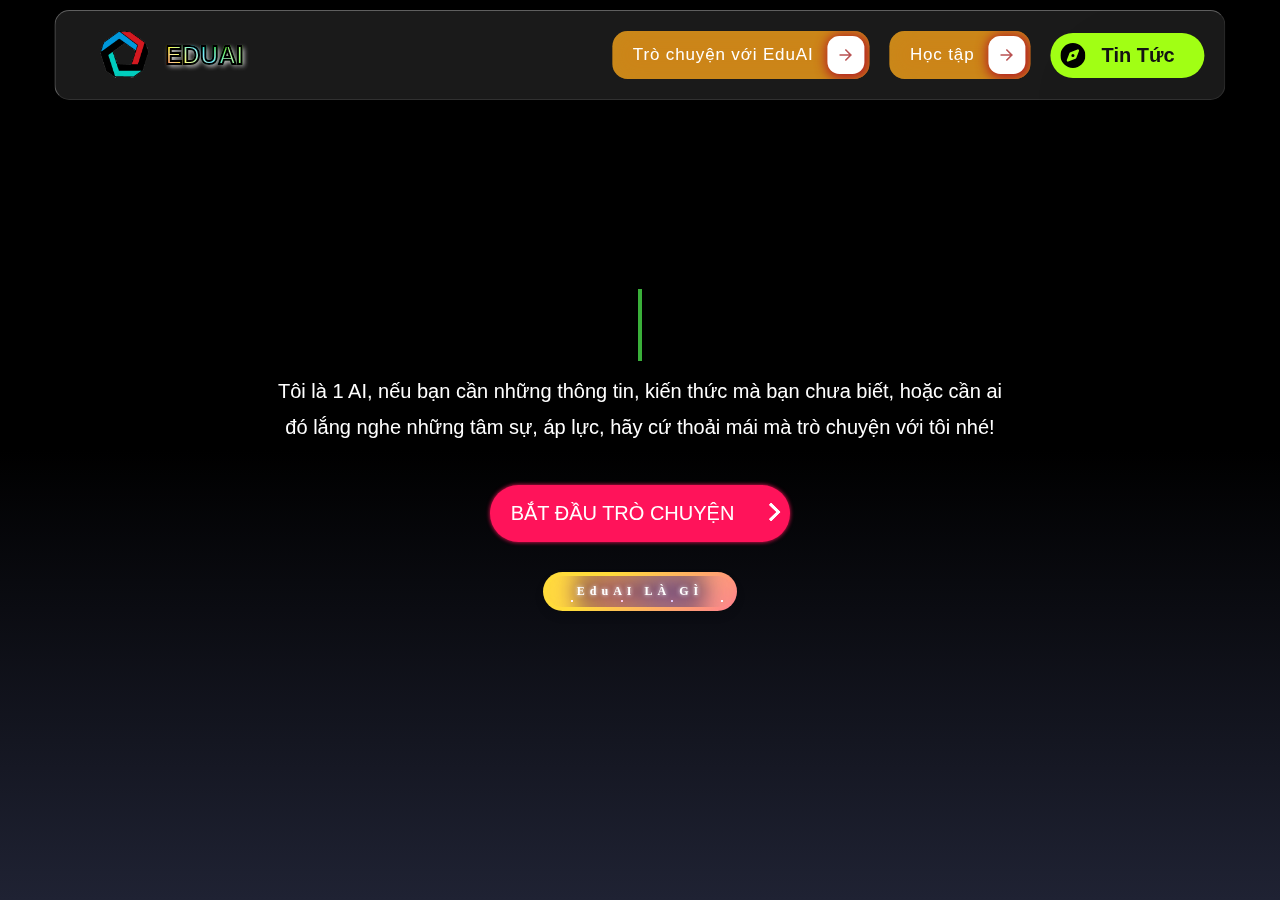
<file: index.html>
<!DOCTYPE html>
<html lang="en">
<head>
    <meta charset="UTF-8">
    <meta http-equiv="X-UA-Compatible" content="IE=edge">
    <meta name="viewport" content="width=device-width, initial-scale=1.0">
    <title>TALK TO AI</title>
    <link rel="stylesheet" href="https://cdnjs.cloudflare.com/ajax/libs/font-awesome/5.15.4/css/all.min.css">
    <link rel="stylesheet" href="style.css">
</head>
<body>
    <div class="gradient-background"></div> 
    <header class="header">
        <a href="index.html" class="logo">
            <img src="logo1.png" alt="Logo" class="logo-img">
            <span class="logo-text">EduAI</span>
        </a>
        <a href="https://capable-longma-d5c490.netlify.app/ai">
          <button class="cssbuttons-io-button">
              Trò chuyện với EduAI
              <div class="iconx">
                  <svg height="24" width="24" viewBox="0 0 24 24" xmlns="http://www.w3.org/2000/svg">
                      <path d="M0 0h24v24H0z" fill="none"></path>
                      <path d="M16.172 11l-5.364-5.364 1.414-1.414L20 12l-7.778 7.778-1.414-1.414L16.172 13H4v-2z" fill="currentColor"></path>
                  </svg>
              </div>
          </button>
      </a>
        <a href="study.html">
            <button class="cssbuttons-io-button">
              Học tập
              <div class="iconx">
                <svg
                  height="24"
                  width="24"
                  viewBox="0 0 24 24"
                  xmlns="http://www.w3.org/2000/svg"
                >
                  <path d="M0 0h24v24H0z" fill="none"></path>
                  <path
                    d="M16.172 11l-5.364-5.364 1.414-1.414L20 12l-7.778 7.778-1.414-1.414L16.172 13H4v-2z"
                    fill="currentColor"
                  ></path>
                </svg>
              </div>
            </button>
            
          </a>
            <a href="news_synthesis.html"> <button class="button3">
                <svg class="svgIcon" viewBox="0 0 512 512" height="1em" xmlns="http://www.w3.org/2000/svg"><path d="M256 512A256 256 0 1 0 256 0a256 256 0 1 0 0 512zm50.7-186.9L162.4 380.6c-19.4 7.5-38.5-11.6-31-31l55.5-144.3c3.3-8.5 9.9-15.1 18.4-18.4l144.3-55.5c19.4-7.5 38.5 11.6 31 31L325.1 306.7c-3.2 8.5-9.9 15.1-18.4 18.4zM288 256a32 32 0 1 0 -64 0 32 32 0 1 0 64 0z"></path></svg>
                <span class="button3-text">Tin Tức</span>
             </button></a>
        <div id="menu-btn" class="fas fa-bars"></div>
    </header>
    <div class="background-image"></div>
    <section class="home" id="home">
      <div class="content">
        <h3 class="typing-effect">Bạn Có Điều Gì Muốn Chia Sẻ Không?</h3>
          <p>Tôi là 1 AI, nếu bạn cần những thông tin, kiến thức mà bạn chưa biết, hoặc cần ai đó lắng nghe những tâm sự, áp lực, hãy cứ thoải mái mà trò chuyện với tôi nhé!</p>
          <div class="buttons-container">
              <a class="btn-content" href="https://capable-longma-d5c490.netlify.app/ai">
                  <span class="btn-title">BẮT ĐẦU TRÒ CHUYỆN</span>
                  <span class="icon-arrow">
                      <svg width="10rem" height="3rem" viewBox="0 0 66 43" version="1.1" xmlns="http://www.w3.org/2000/svg" xmlns:xlink="http://www.w3.org/1999/xlink">
                        <g id="arrow" stroke="none" stroke-width="1" fill="none" fill-rule="evenodd">
                          <path id="arrow-icon-one" d="M40.1543933,3.89485454 L43.9763149,0.139296592 C44.1708311,-0.0518420739 44.4826329,-0.0518571125 44.6771675,0.139262789 L65.6916134,20.7848311 C66.0855801,21.1718824 66.0911863,21.8050225 65.704135,22.1989893 C65.7000188,22.2031791 65.6958657,22.2073326 65.6916762,22.2114492 L44.677098,42.8607841 C44.4825957,43.0519059 44.1708242,43.0519358 43.9762853,42.8608513 L40.1545186,39.1069479 C39.9575152,38.9134427 39.9546793,38.5968729 40.1481845,38.3998695 C40.1502893,38.3977268 40.1524132,38.395603 40.1545562,38.3934985 L56.9937789,21.8567812 C57.1908028,21.6632968 57.193672,21.3467273 57.0001876,21.1497035 C56.9980647,21.1475418 56.9959223,21.1453995 56.9937605,21.1432767 L40.1545208,4.60825197 C39.9574869,4.41477773 39.9546013,4.09820839 40.1480756,3.90117456 C40.1501626,3.89904911 40.1522686,3.89694235 40.1543933,3.89485454 Z" fill="#FFFFFF"></path>
                          <path id="arrow-icon-two" d="M20.1543933,3.89485454 L23.9763149,0.139296592 C24.1708311,-0.0518420739 24.4826329,-0.0518571125 24.6771675,0.139262789 L45.6916134,20.7848311 C46.0855801,21.1718824 46.0911863,21.8050225 45.704135,22.1989893 C45.7000188,22.2031791 45.6958657,22.2073326 45.6916762,22.2114492 L24.677098,42.8607841 C24.4825957,43.0519059 24.1708242,43.0519358 23.9762853,42.8608513 L20.1545186,39.1069479 C19.9575152,38.9134427 19.9546793,38.5968729 20.1481845,38.3998695 C20.1502893,38.3977268 20.1524132,38.395603 20.1545562,38.3934985 L36.9937789,21.8567812 C37.1908028,21.6632968 37.193672,21.3467273 37.0001876,21.1497035 C36.9980647,21.1475418 36.9959223,21.1453995 36.9937605,21.1432767 L20.1545208,4.60825197 C19.9574869,4.41477773 19.9546013,4.09820839 20.1480756,3.90117456 C20.1501626,3.89904911 20.1522686,3.89694235 20.1543933,3.89485454 Z" fill="#FFFFFF"></path>
                          <path id="arrow-icon-three" d="M0.154393339,3.89485454 L3.97631488,0.139296592 C4.17083111,-0.0518420739 4.48263286,-0.0518571125 4.67716753,0.139262789 L25.6916134,20.7848311 C26.0855801,21.1718824 26.0911863,21.8050225 25.704135,22.1989893 C25.7000188,22.2031791 25.6958657,22.2073326 25.6916762,22.2114492 L4.67709797,42.8607841 C4.48259567,43.0519059 4.17082418,43.0519358 3.97628526,42.8608513 L0.154518591,39.1069479 C-0.0424848215,38.9134427 -0.0453206733,38.5968729 0.148184538,38.3998695 C0.150289256,38.3977268 0.152413239,38.395603 0.154556228,38.3934985 L16.9937789,21.8567812 C17.1908028,21.6632968 17.193672,21.3467273 17.0001876,21.1497035 C16.9980647,21.1475418 16.9959223,21.1453995 16.9937605,21.1432767 L0.15452076,4.60825197 C-0.0425130651,4.41477773 -0.0453986756,4.09820839 0.148075568,3.90117456 C0.150162624,3.89904911 0.152268631,3.89694235 0.154393339,3.89485454 Z" fill="#FFFFFF"></path>
                        </g>
                      </svg>
                  </span> 
              </a>
              <a href="index2.html">
                  <button type="button" class="btn">
                      <strong>EduAI LÀ GÌ</strong>
                      <div id="container-stars">
                          <div id="stars"></div>
                      </div>
                      <div id="glow">
                          <div class="circle"></div>
                          <div class="circle"></div>
                      </div>
                  </button>
              </a>
          </div>
      </div>
  </section>
<script src="script.js"></script>
</body>
</html>
</file>
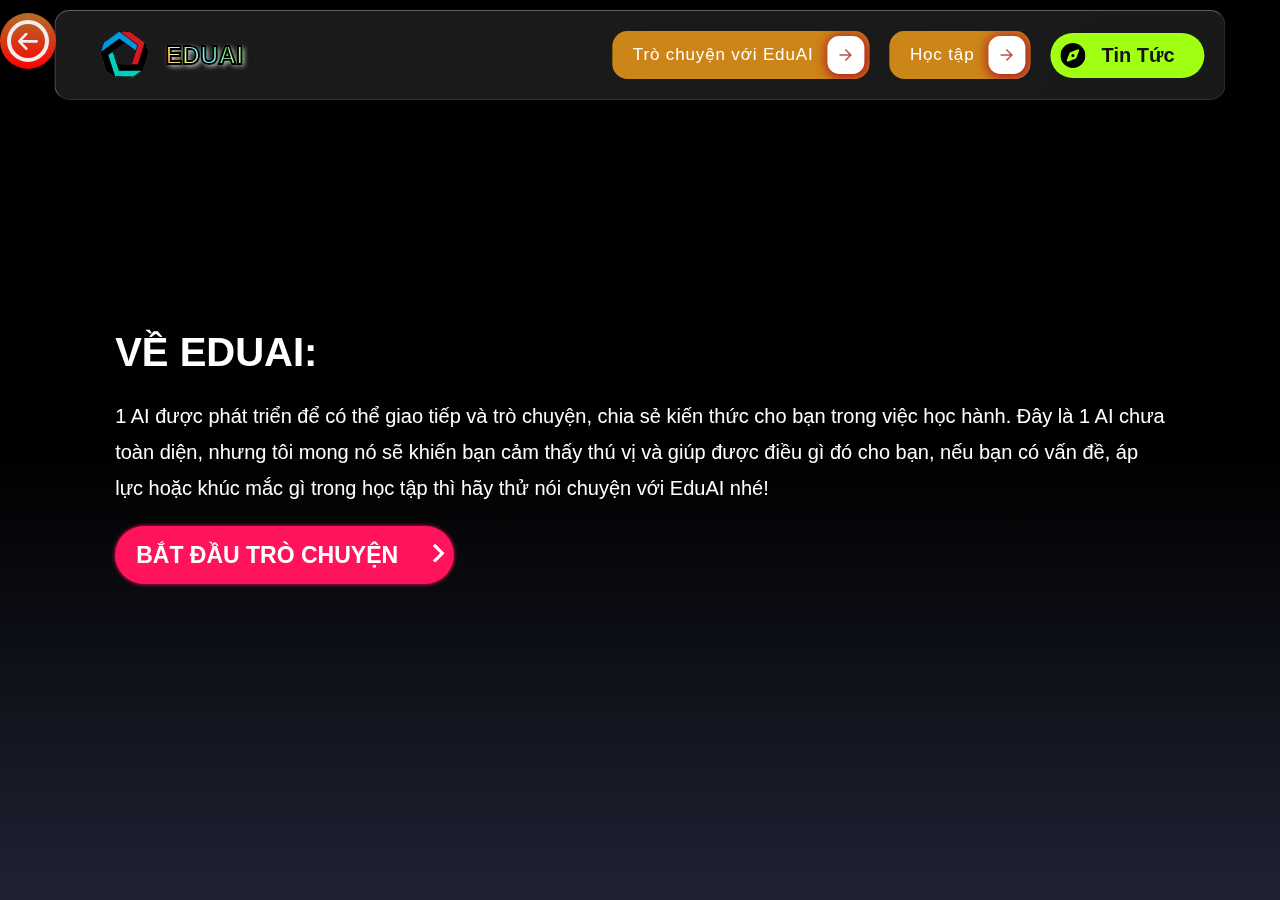
<file: index2.html>
<!DOCTYPE html>
<html lang="en">
<head>
    <meta charset="UTF-8">
    <meta http-equiv="X-UA-Compatible" content="IE=edge">
    <meta name="viewport" content="width=device-width, initial-scale=1.0">
    <title>TALK TO AI</title>
    <link rel="stylesheet" href="https://cdnjs.cloudflare.com/ajax/libs/font-awesome/5.15.4/css/all.min.css">
    <link rel="stylesheet" href="style.css">
</head>
<body>
    <div class="gradient-background"></div> 
    <a href="index.html">
      <button class="button2">
          <div class="button2-box">
              <span class="button2-elem">
                  <svg viewBox="0 0 46 40" xmlns="http://www.w3.org/2000/svg">
                      <path d="M46 20.038c0-.7-.3-1.5-.8-2.1l-16-17c-1.1-1-3.2-1.4-4.4-.3-1.2 1.1-1.2 3.3 0 4.4l11.3 11.9H3c-1.7 0-3 1.3-3 3s1.3 3 3 3h33.1l-11.3 11.9c-1 1-1.2 3.3 0 4.4 1.2 1.1 3.3.8 4.4-.3l16-17c.5-.5.8-1.1.8-1.9z"></path>
                  </svg>
              </span>
              <span class="button2-elem">
                  <svg viewBox="0 0 46 40">
                      <path d="M46 20.038c0-.7-.3-1.5-.8-2.1l-16-17c-1.1-1-3.2-1.4-4.4-.3-1.2 1.1-1.2 3.3 0 4.4l11.3 11.9H3c-1.7 0-3 1.3-3 3s1.3 3 3 3h33.1l-11.3 11.9c-1 1-1.2 3.3 0 4.4 1.2 1.1 3.3.8 4.4-.3l16-17c.5-.5.8-1.1.8-1.9z"></path>
                  </svg>
              </span>
          </div>
      </button>
  </a>
  <header class="header">
    <a href="index.html" class="logo">
        <img src="logo1.png" alt="Logo" class="logo-img">
        <span class="logo-text">EduAI</span>
    </a>
    <a href="https://capable-longma-d5c490.netlify.app/ai">
      <button class="cssbuttons-io-button">
          Trò chuyện với EduAI
          <div class="iconx">
              <svg height="24" width="24" viewBox="0 0 24 24" xmlns="http://www.w3.org/2000/svg">
                  <path d="M0 0h24v24H0z" fill="none"></path>
                  <path d="M16.172 11l-5.364-5.364 1.414-1.414L20 12l-7.778 7.778-1.414-1.414L16.172 13H4v-2z" fill="currentColor"></path>
              </svg>
          </div>
      </button>
  </a>
    <a href="study.html">
        <button class="cssbuttons-io-button">
          Học tập
          <div class="iconx">
            <svg
              height="24"
              width="24"
              viewBox="0 0 24 24"
              xmlns="http://www.w3.org/2000/svg"
            >
              <path d="M0 0h24v24H0z" fill="none"></path>
              <path
                d="M16.172 11l-5.364-5.364 1.414-1.414L20 12l-7.778 7.778-1.414-1.414L16.172 13H4v-2z"
                fill="currentColor"
              ></path>
            </svg>
          </div>
        </button>
        
      </a>
        <a href="news_synthesis.html"> <button class="button3">
            <svg class="svgIcon" viewBox="0 0 512 512" height="1em" xmlns="http://www.w3.org/2000/svg"><path d="M256 512A256 256 0 1 0 256 0a256 256 0 1 0 0 512zm50.7-186.9L162.4 380.6c-19.4 7.5-38.5-11.6-31-31l55.5-144.3c3.3-8.5 9.9-15.1 18.4-18.4l144.3-55.5c19.4-7.5 38.5 11.6 31 31L325.1 306.7c-3.2 8.5-9.9 15.1-18.4 18.4zM288 256a32 32 0 1 0 -64 0 32 32 0 1 0 64 0z"></path></svg>
            <span class="button3-text">Tin Tức</span>
         </button></a>
    <div id="menu-btn" class="fas fa-bars"></div>
</header>
    <div class="background3-image"></div>
    <section class="page" id="page">
        <div class="content2">
            <h3>Về EduAI:</h3>
            <p>1 AI được phát triển để có thể giao tiếp và trò chuyện, chia sẻ kiến thức cho bạn trong việc học hành. Đây là 1 AI chưa toàn diện, nhưng tôi mong nó sẽ khiến bạn cảm thấy thú vị và giúp được điều gì đó cho bạn, nếu bạn có vấn đề, áp lực hoặc khúc mắc gì trong học tập
              thì hãy thử nói chuyện với EduAI nhé!
            </p>
            <a class="btn-content" href="https://capable-longma-d5c490.netlify.app/ai">
                <span class="btn-title">BẮT ĐẦU TRÒ CHUYỆN</span>
                <span class="icon-arrow">
                  <svg width="10rem" height="3rem" viewBox="0 0 66 43" version="1.1" xmlns="http://www.w3.org/2000/svg" xmlns:xlink="http://www.w3.org/1999/xlink">
                    <g id="arrow" stroke="none" stroke-width="1" fill="none" fill-rule="evenodd">
                      <path id="arrow-icon-one" d="M40.1543933,3.89485454 L43.9763149,0.139296592 C44.1708311,-0.0518420739 44.4826329,-0.0518571125 44.6771675,0.139262789 L65.6916134,20.7848311 C66.0855801,21.1718824 66.0911863,21.8050225 65.704135,22.1989893 C65.7000188,22.2031791 65.6958657,22.2073326 65.6916762,22.2114492 L44.677098,42.8607841 C44.4825957,43.0519059 44.1708242,43.0519358 43.9762853,42.8608513 L40.1545186,39.1069479 C39.9575152,38.9134427 39.9546793,38.5968729 40.1481845,38.3998695 C40.1502893,38.3977268 40.1524132,38.395603 40.1545562,38.3934985 L56.9937789,21.8567812 C57.1908028,21.6632968 57.193672,21.3467273 57.0001876,21.1497035 C56.9980647,21.1475418 56.9959223,21.1453995 56.9937605,21.1432767 L40.1545208,4.60825197 C39.9574869,4.41477773 39.9546013,4.09820839 40.1480756,3.90117456 C40.1501626,3.89904911 40.1522686,3.89694235 40.1543933,3.89485454 Z" fill="#FFFFFF"></path>
                      <path id="arrow-icon-two" d="M20.1543933,3.89485454 L23.9763149,0.139296592 C24.1708311,-0.0518420739 24.4826329,-0.0518571125 24.6771675,0.139262789 L45.6916134,20.7848311 C46.0855801,21.1718824 46.0911863,21.8050225 45.704135,22.1989893 C45.7000188,22.2031791 45.6958657,22.2073326 45.6916762,22.2114492 L24.677098,42.8607841 C24.4825957,43.0519059 24.1708242,43.0519358 23.9762853,42.8608513 L20.1545186,39.1069479 C19.9575152,38.9134427 19.9546793,38.5968729 20.1481845,38.3998695 C20.1502893,38.3977268 20.1524132,38.395603 20.1545562,38.3934985 L36.9937789,21.8567812 C37.1908028,21.6632968 37.193672,21.3467273 37.0001876,21.1497035 C36.9980647,21.1475418 36.9959223,21.1453995 36.9937605,21.1432767 L20.1545208,4.60825197 C19.9574869,4.41477773 19.9546013,4.09820839 20.1480756,3.90117456 C20.1501626,3.89904911 20.1522686,3.89694235 20.1543933,3.89485454 Z" fill="#FFFFFF"></path>
                      <path id="arrow-icon-three" d="M0.154393339,3.89485454 L3.97631488,0.139296592 C4.17083111,-0.0518420739 4.48263286,-0.0518571125 4.67716753,0.139262789 L25.6916134,20.7848311 C26.0855801,21.1718824 26.0911863,21.8050225 25.704135,22.1989893 C25.7000188,22.2031791 25.6958657,22.2073326 25.6916762,22.2114492 L4.67709797,42.8607841 C4.48259567,43.0519059 4.17082418,43.0519358 3.97628526,42.8608513 L0.154518591,39.1069479 C-0.0424848215,38.9134427 -0.0453206733,38.5968729 0.148184538,38.3998695 C0.150289256,38.3977268 0.152413239,38.395603 0.154556228,38.3934985 L16.9937789,21.8567812 C17.1908028,21.6632968 17.193672,21.3467273 17.0001876,21.1497035 C16.9980647,21.1475418 16.9959223,21.1453995 16.9937605,21.1432767 L0.15452076,4.60825197 C-0.0425130651,4.41477773 -0.0453986756,4.09820839 0.148075568,3.90117456 C0.150162624,3.89904911 0.152268631,3.89694235 0.154393339,3.89485454 Z" fill="#FFFFFF"></path>
                    </g>
                  </svg>
                </span> 
              </a>
        </div>
    </section>
    <script src="script.js"></script>
    </body>
</html>
</file>
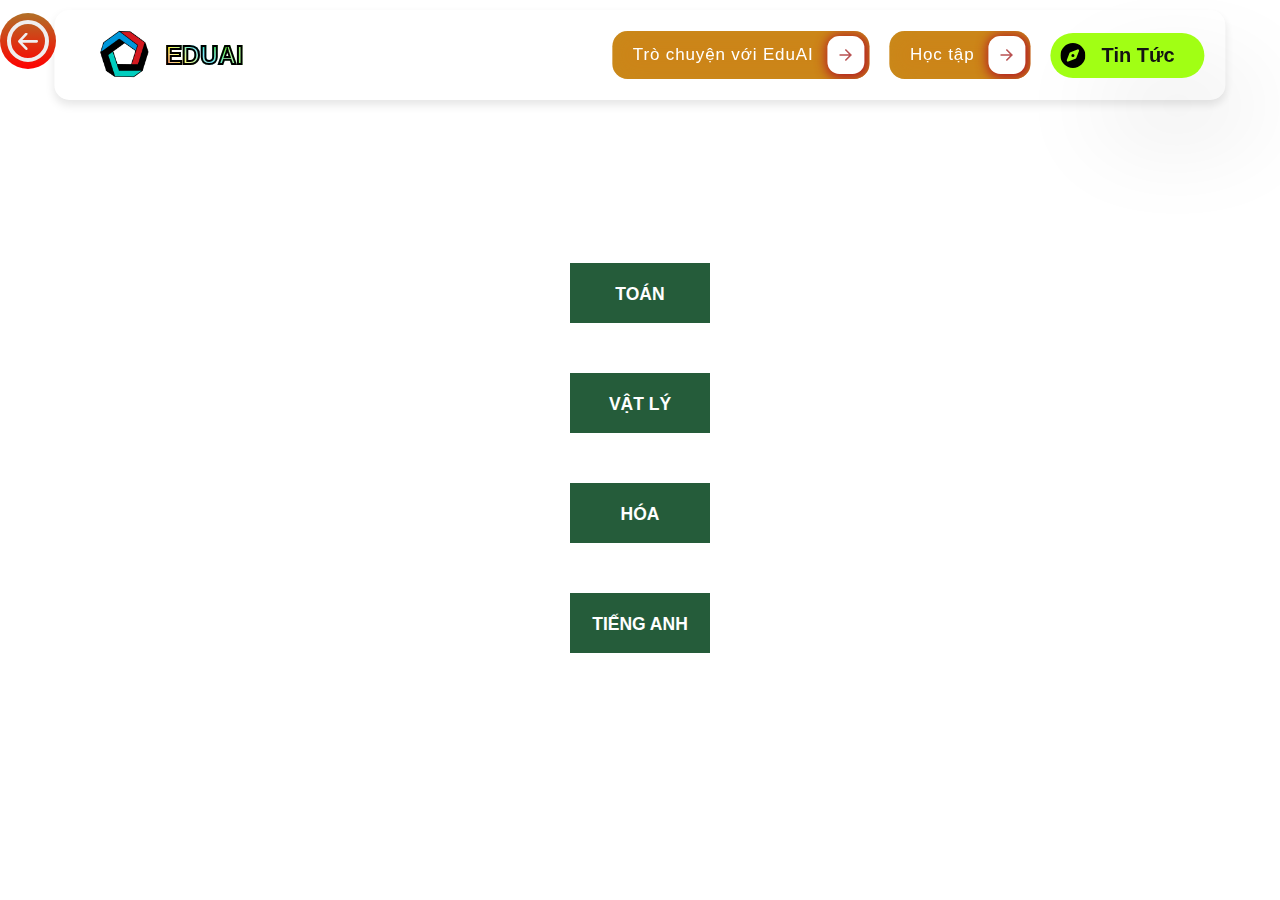
<file: study.html>
<!DOCTYPE html>
<html lang="en">
<head>
    <meta charset="UTF-8">
    <meta http-equiv="X-UA-Compatible" content="IE=edge">
    <meta name="viewport" content="width=device-width, initial-scale=1.0">
    <title>TALK TO AI</title>
    <link rel="stylesheet" href="https://cdnjs.cloudflare.com/ajax/libs/font-awesome/5.15.4/css/all.min.css">
    <link rel="stylesheet" href="style.css">
    <style> 
    .containery  h1 {
       color: rgb(248, 141, 0);
       -webkit-text-stroke: 0.2rem black;
       
    }
    </style>
</head>
<body>
    <div class="gradient-background2"></div> 
    <a href="index.html">
      <button class="button2">
          <div class="button2-box">
              <span class="button2-elem">
                  <svg viewBox="0 0 46 40" xmlns="http://www.w3.org/2000/svg">
                      <path d="M46 20.038c0-.7-.3-1.5-.8-2.1l-16-17c-1.1-1-3.2-1.4-4.4-.3-1.2 1.1-1.2 3.3 0 4.4l11.3 11.9H3c-1.7 0-3 1.3-3 3s1.3 3 3 3h33.1l-11.3 11.9c-1 1-1.2 3.3 0 4.4 1.2 1.1 3.3.8 4.4-.3l16-17c.5-.5.8-1.1.8-1.9z"></path>
                  </svg>
              </span>
              <span class="button2-elem">
                  <svg viewBox="0 0 46 40">
                      <path d="M46 20.038c0-.7-.3-1.5-.8-2.1l-16-17c-1.1-1-3.2-1.4-4.4-.3-1.2 1.1-1.2 3.3 0 4.4l11.3 11.9H3c-1.7 0-3 1.3-3 3s1.3 3 3 3h33.1l-11.3 11.9c-1 1-1.2 3.3 0 4.4 1.2 1.1 3.3.8 4.4-.3l16-17c.5-.5.8-1.1.8-1.9z"></path>
                  </svg>
              </span>
          </div>
      </button>
  </a>
    <header class="header">
      <a href="index.html" class="logo">
          <img src="logo1.png" alt="Logo" class="logo-img">
          <span class="logo-text">EduAI</span>
      </a>
      <a href="https://capable-longma-d5c490.netlify.app/ai">
        <button class="cssbuttons-io-button">
            Trò chuyện với EduAI
            <div class="iconx">
                <svg height="24" width="24" viewBox="0 0 24 24" xmlns="http://www.w3.org/2000/svg">
                    <path d="M0 0h24v24H0z" fill="none"></path>
                    <path d="M16.172 11l-5.364-5.364 1.414-1.414L20 12l-7.778 7.778-1.414-1.414L16.172 13H4v-2z" fill="currentColor"></path>
                </svg>
            </div>
        </button>
    </a>
      <a href="study.html">
          <button class="cssbuttons-io-button">
            Học tập
            <div class="iconx">
              <svg
                height="24"
                width="24"
                viewBox="0 0 24 24"
                xmlns="http://www.w3.org/2000/svg"
              >
                <path d="M0 0h24v24H0z" fill="none"></path>
                <path
                  d="M16.172 11l-5.364-5.364 1.414-1.414L20 12l-7.778 7.778-1.414-1.414L16.172 13H4v-2z"
                  fill="currentColor"
                ></path>
              </svg>
            </div>
          </button>
          
        </a>
          <a href="news_synthesis.html"> <button class="button3">
              <svg class="svgIcon" viewBox="0 0 512 512" height="1em" xmlns="http://www.w3.org/2000/svg"><path d="M256 512A256 256 0 1 0 256 0a256 256 0 1 0 0 512zm50.7-186.9L162.4 380.6c-19.4 7.5-38.5-11.6-31-31l55.5-144.3c3.3-8.5 9.9-15.1 18.4-18.4l144.3-55.5c19.4-7.5 38.5 11.6 31 31L325.1 306.7c-3.2 8.5-9.9 15.1-18.4 18.4zM288 256a32 32 0 1 0 -64 0 32 32 0 1 0 64 0z"></path></svg>
              <span class="button3-text">Tin Tức</span>
           </button></a>
      <div id="menu-btn" class="fas fa-bars"></div>
  </header>
    <section class="home" id="home">
        <div>
        <a href="math1.html">
          <div class="scene">
            <div class="cube">
              <h1 class="side top">Tìm Hiểu</h1>
              <h1 class="side front">Toán</h1>
            </div>
          </div>
        </a>
        <a href="vatly.html">
          <div class="scene">
            <div class="cube">
              <h1 class="side top">Tìm Hiểu</h1>
              <h1 class="side front">Vật Lý</h1>
            </div>
          </div>
        </a>
        <a href="hoa.html">
          <div class="scene">
            <div class="cube">
              <h1 class="side top">Tìm Hiểu</h1>
              <h1 class="side front">Hóa</h1>
            </div>
          </div>
        </a>
        <a href="tanh.html">
          <div class="scene">
            <div class="cube">
              <h1 class="side top">Tìm Hiểu</h1>
              <h1 class="side front">Tiếng Anh</h1>
            </div>
          </div>
        </a>
        </div>
        
    </section>
</body>
</html>
</file>
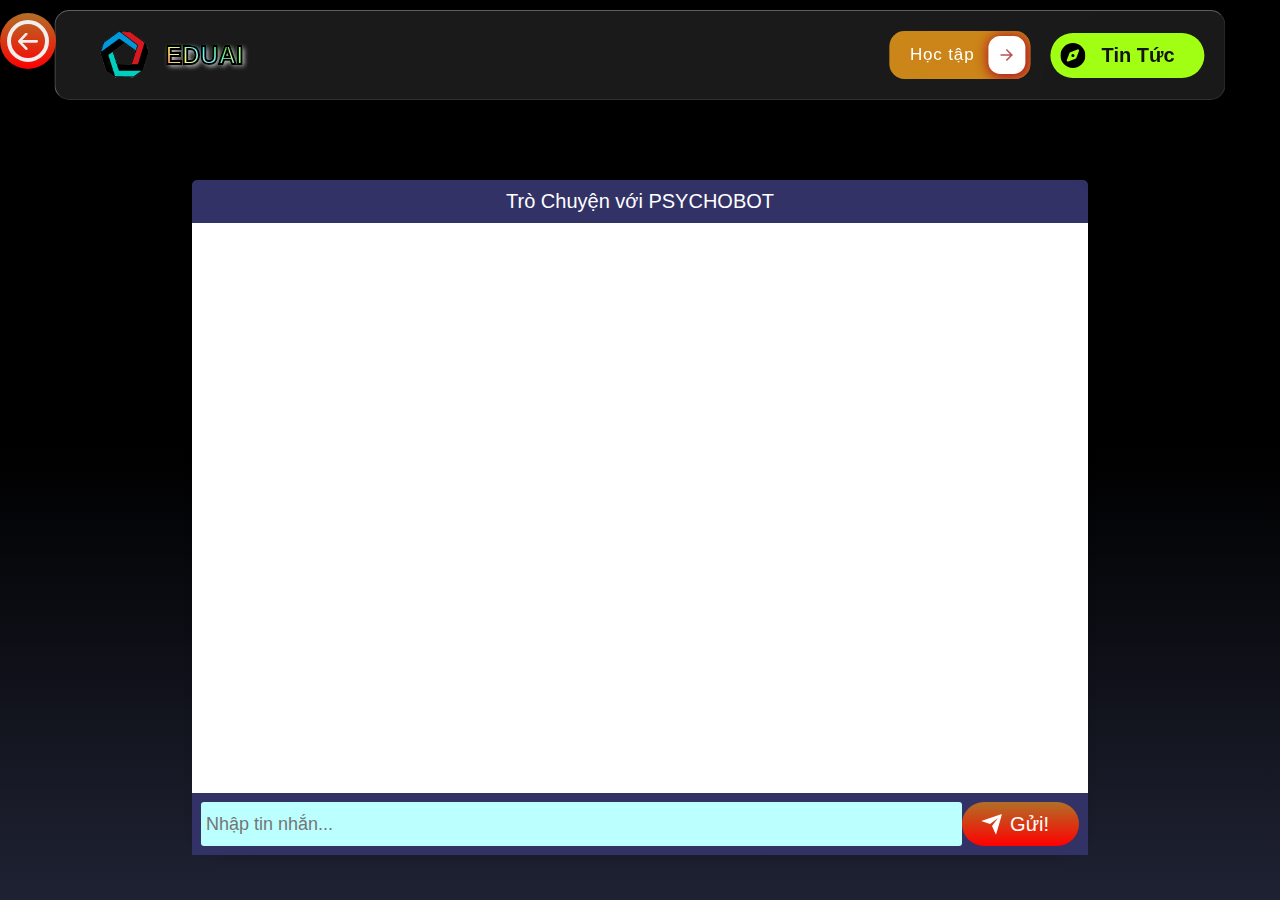
<file: trang1.html>
<!DOCTYPE html>
<html lang="en">
<head>
    <meta charset="UTF-8">
    <meta http-equiv="X-UA-Compatible" content="IE=edge">
    <meta name="viewport" content="width=device-width, initial-scale=1.0">
    <title>TALK TO AI</title>
    <link rel="stylesheet" href="https://cdnjs.cloudflare.com/ajax/libs/font-awesome/5.15.4/css/all.min.css">
    <link rel="stylesheet" href="style.css">
</head>
<body>
    <div class="gradient-background"></div> 
    <a href="study.html">
      <button class="button2">
          <div class="button2-box">
              <span class="button2-elem">
                  <svg viewBox="0 0 46 40" xmlns="http://www.w3.org/2000/svg">
                      <path d="M46 20.038c0-.7-.3-1.5-.8-2.1l-16-17c-1.1-1-3.2-1.4-4.4-.3-1.2 1.1-1.2 3.3 0 4.4l11.3 11.9H3c-1.7 0-3 1.3-3 3s1.3 3 3 3h33.1l-11.3 11.9c-1 1-1.2 3.3 0 4.4 1.2 1.1 3.3.8 4.4-.3l16-17c.5-.5.8-1.1.8-1.9z"></path>
                  </svg>
              </span>
              <span class="button2-elem">
                  <svg viewBox="0 0 46 40">
                      <path d="M46 20.038c0-.7-.3-1.5-.8-2.1l-16-17c-1.1-1-3.2-1.4-4.4-.3-1.2 1.1-1.2 3.3 0 4.4l11.3 11.9H3c-1.7 0-3 1.3-3 3s1.3 3 3 3h33.1l-11.3 11.9c-1 1-1.2 3.3 0 4.4 1.2 1.1 3.3.8 4.4-.3l16-17c.5-.5.8-1.1.8-1.9z"></path>
                  </svg>
              </span>
          </div>
      </button>
  </a>
    <header class="header">
        <a href="index.html" class="logo">
            <img src="logo1.png" alt="Logo" class="logo-img">
            <span class="logo-text">EduAI</span>
        </a>
        <a href="study.html">
          <button class="cssbuttons-io-button">
            Học tập
            <div class="iconx">
              <svg
                height="24"
                width="24"
                viewBox="0 0 24 24"
                xmlns="http://www.w3.org/2000/svg"
              >
                <path d="M0 0h24v24H0z" fill="none"></path>
                <path
                  d="M16.172 11l-5.364-5.364 1.414-1.414L20 12l-7.778 7.778-1.414-1.414L16.172 13H4v-2z"
                  fill="currentColor"
                ></path>
              </svg>
            </div>
          </button>
            <a href="https://capable-longma-d5c490.netlify.app/"> <button class="button3">
                <svg class="svgIcon" viewBox="0 0 512 512" height="1em" xmlns="http://www.w3.org/2000/svg"><path d="M256 512A256 256 0 1 0 256 0a256 256 0 1 0 0 512zm50.7-186.9L162.4 380.6c-19.4 7.5-38.5-11.6-31-31l55.5-144.3c3.3-8.5 9.9-15.1 18.4-18.4l144.3-55.5c19.4-7.5 38.5 11.6 31 31L325.1 306.7c-3.2 8.5-9.9 15.1-18.4 18.4zM288 256a32 32 0 1 0 -64 0 32 32 0 1 0 64 0z"></path></svg>
                <span class="button3-text">Tin Tức</span>
             </button></a>
        </nav>
        <div id="menu-btn" class="fas fa-bars"></div>
    </header>
    <div class="background2-image"></div>

<!-- Chat box -->
<div class="chat-container" id="chat-container">
    <div class="chat-header">Trò Chuyện với PSYCHOBOT</div>
    <div class="chat-messages" id="chat-messages"></div>
    <div class="chat-input">
        <input type="text" id="user-input" placeholder="Nhập tin nhắn..." />
        <button id="send-btn">
            <div class="svg-wrapper-1">
                <div class="svg-wrapper">
                    <svg xmlns="http://www.w3.org/2000/svg" viewBox="0 0 24 24" width="24" height="24">
                        <path fill="none" d="M0 0h24v24H0z"></path>
                        <path fill="currentColor" d="M1.946 9.315c-.522-.174-.527-.455.01-.634l19.087-6.362c.529-.176.832.12.684.638l-5.454 19.086c-.15.529-.455.547-.679.045L12 14l6-8-8 6-8.054-2.685z"></path>
                    </svg>
                </div>
            </div>
            <span>Gửi!</span>
        </button>
        
          
    </div>
</div>

<script>
    // JavaScript for chat functionality
    const chatContainer = document.getElementById('chat-container');
    const chatMessages = document.getElementById('chat-messages');
    const userInput = document.getElementById('user-input');
    const sendBtn = document.getElementById('send-btn');

    // Toggle chat visibility
    chatContainer.style.display = 'flex';

    sendBtn.addEventListener('click', function() {
        const message = userInput.value.trim();
        if (message) {
            // Append user message
            const userMessage = document.createElement('div');
            userMessage.textContent = `Bạn: ${message}`;
            chatMessages.appendChild(userMessage);
            // Clear input
            userInput.value = '';
            // Scroll to the bottom
            chatMessages.scrollTop = chatMessages.scrollHeight;
        }
    });

    userInput.addEventListener('keypress', function(event) {
        if (event.key === 'Enter') {
            sendBtn.click();
        }
    });
</script>
</body>
</html>
</file>
<file: style.css>
@import url('https://fonts.googleapis.com/css2?family=Poppins:wght@100;300;400;500;600&display=swap');

:root{
    --black:#130f40;
    --white:#fff;
    --gradient:linear-gradient(rgb(0, 0, 0), rgb(0, 0, 0), rgb(31, 34, 51));
    --background:rgba(255,255,255,.1);
    --box-shadow:0 .5rem 1rem rgba(0,0,0,.1);
    --border:.1rem solid rgba(255,255,255,.1);
    --border-top:.1rem solid rgba(255,255,255,.3);
    --border-left:.1rem solid rgba(255,255,255,.3);
}

*{
  font-family: 'Quicksand', sans-serif;
    margin:0; padding:0;
    box-sizing: border-box;
    outline: none; border:none;
    text-decoration: none;
}

html{
    font-size: 62.5%;
    overflow-x: hidden;
    scroll-behavior: smooth;
    scroll-padding-top: 10rem;
}

html::-webkit-scrollbar{
    width:1rem;
}

html::-webkit-scrollbar-track{
    background:var(--gradient);
}

html::-webkit-scrollbar-thumb{
    background:var(--white);
    border-radius: 5rem;
}

section{
    padding:2rem 9%;
}

.heading{
    text-align: center;
    padding-bottom: 2.5rem;
}

.heading span{
    background:var(--background);
    border-radius: .5rem;
    border:var(--border);
    border-top:var(--border-top);
    border-left:var(--border-left);
    font-size: 4rem;
    color:var(--white);
    padding:.5rem 1.5rem;
    text-shadow: 0 .5rem 1rem rgba(0,0,0,.1);
    box-shadow: var(--box-shadow);
}

.btn{
    margin-top: 1rem;
    display: inline-block;
    transition: .2s linear;
    background:var(--white);
    color:var(--black);
    border-radius: .5rem;
    box-shadow: var(--box-shadow);
    padding:.8rem 3rem;
    font-size: 1.7rem;
    cursor: pointer;
}

.btn:hover{
    letter-spacing: .1rem;
}

.gradient-background{
    height: 100%;
    width: 100%;
    background: var(--gradient);
    position: fixed;
    top:0; left: 0;
    z-index: -1;
    overflow:hidden;
}
.background-image {
    position: absolute;
    top: 0;
    left: 0;
    right: 0;
    bottom: 0;
    background-image: url(https://static.vecteezy.com/system/resources/previews/027/812/476/non_2x/abstract-technology-background-with-connection-lines-and-dots-3d-rendering-abstract-digital-background-of-points-and-lines-plexus-big-data-network-or-connection-ai-generated-free-photo.jpg); /* Đường dẫn đến ảnh */
    background-size: cover; 
    opacity: 0.5; 
    z-index: -1; 
}

.header {
  position: fixed;
  top: 1rem; 
  left: 50%;
  transform: translateX(-50%);
  z-index: 1000;
  height: 10%;
  width: 91.5%;
  background: var(--background);
  border: var(--border);
  border-top: var(--border-top);
  border-left: var(--border-left);
  display: flex;
  align-items: center;
  justify-content: space-between; /* Phân chia không gian giữa logo và các button */
  box-shadow: var(--box-shadow);
  padding: 2rem;
  border-radius: 1.5rem;
  backdrop-filter: blur(.01rem);
}

.logo {
  display: flex;
  align-items: center;
  font-size: 2.5rem;
  font-weight: bolder;
  color: var(--white);
  text-transform: uppercase;
  margin-right: auto; /* Đẩy logo về bên trái */
}

.header a {
  margin-left: 2rem; /* Khoảng cách giữa các button */
}

.header .logo i{
    color:var(--black);
}

.header .navbar a{
    font-size: 1.7rem;
    margin-left: 2rem;
    color:var(--white);
}

#menu-btn{
    font-size: 3rem;
    cursor: pointer;
    color:var(--white);
    display: none;
}

.home{
    height: 100vh;
    padding:7rem 2rem;
    display: flex;
    align-items: center;
    justify-content: center;
}

.home .content{
    width: 75rem;
    text-align: center;
}

.home .content h3{
    color: var(--white);
    text-transform: uppercase;
    font-size: 4rem;
    line-height: 1.8;
    text-shadow: 0 .5rem 1rem rgba(0,0,0,.1);
}

.home .content p{
    font-weight: 300;
    color: var(--white);
    font-size: 2rem;
    line-height: 1.8;
    padding:1rem 0;
}
.home .content span{
  font-weight: 300;
  font-size: 2rem;
  color:white;
}
/* From Uiverse.io by Li-Deheng */ 
  
.home .btn-content {
    --color-text: #ffffff;
    --color-background: #ff135a;
    --color-outline: #ff145b80;
    --color-shadow: #00000080;
    display: inline-flex;
    align-items: center;
    justify-content: center;
    text-decoration: none;
    font-family: 'Poppins', sans-serif;
    font-weight: 600;
    font-size: 2.3rem;
    color: var(--color-text);
    background: var(--color-background);
    transition: 1s;
    border-radius: 20rem;
    box-shadow: 0 0 0.2em 0 var(--color-background);
    margin-top: 1rem;
    padding: 1.1rem 2.1rem;
  }
  
.home .btn-content:hover, .btn-content:focus {
    transition: 0.5s;
    -webkit-animation: btn-content 1s;
    animation: btn-content 1s;
    outline: 0.1em solid transparent;
    outline-offset: 0.2em;
    box-shadow: 0 0 0.4em 0 var(--color-background);
  }
  
.home .btn-content .icon-arrow {
    transition: 0.5s;
    margin-right: 0px;
    transform: scale(0.6);
  }
  
.home .btn-content:hover .icon-arrow {
    transition: 0.5s;
    margin-right: 25px;
  }
  
  .icon-arrow {
    width: 20px;
    margin-left: 15px;
    position: relative;
    top: 6%;
  }
    
  /* SVG */
  #arrow-icon-one {
    transition: 0.4s;
    transform: translateX(-60%);
  }
  
  #arrow-icon-two {
    transition: 0.5s;
    transform: translateX(-30%);
  }
  
.home .btn-content:hover #arrow-icon-three {
    animation: color_anim 1s infinite 0.2s;
  }
  
.home .btn-content:hover #arrow-icon-one {
    transform: translateX(0%);
    animation: color_anim 1s infinite 0.6s;
  }
  
.home .btn-content:hover #arrow-icon-two {
    transform: translateX(0%);
    animation: color_anim 1s infinite 0.4s;
  }
  
  /* SVG animations */
  @keyframes color_anim {
    0% {
      fill: white;
    }
  
    50% {
      fill: var(--color-background);
    }
  
    100% {
      fill: white;
    }
  }
  
  /* Button animations */
  @-webkit-keyframes btn-content {
    0% {
      outline: 0.2em solid var(--color-background);
      outline-offset: 0;
    }
  }
  
  @keyframes btn-content {
    0% {
      outline: 0.2em solid var(--color-background);
      outline-offset: 0;
    }
  }

.page {
    position: relative; /* Để có thể đặt lớp phủ */
    height: 100vh;
    display: flex;
    align-items: center;
    justify-content: center;
    background-size: cover;
    background-position: center;
    background-repeat: no-repeat;
    z-index: 1; /* Đảm bảo nội dung nằm trên ảnh nền */
}

.page::before {
    content: '';
    position: absolute;
    top: 0;
    left: 0;
    right: 0;
    bottom: 0;
    background-image: url('https://png.pngtree.com/background/20211215/original/pngtree-technology-ai-technology-blue-business-picture-image_1482225.jpg');
    background-size: cover;
    background-position: center;
    background-repeat: no-repeat;
    opacity: 0.4; /* Chỉ làm mờ ảnh nền */
    z-index: -1; /* Đặt ảnh nền phía sau nội dung */
}

.page .content2 {
    position: relative; /* Giữ nội dung nằm trên lớp phủ */
    z-index: 2; /* Đảm bảo nội dung nằm trên ảnh nền và lớp phủ */
    color: white; /* Đảm bảo chữ màu trắng */
}


.page .content2 h3{
    color: var(--white);
    text-transform: uppercase;
    font-size: 4rem;
    line-height: 1.8;
    text-shadow: 0 .5rem 1rem rgba(0,0,0,.1);
}

.page .content2 p{
    font-weight: 500;
    color: var(--white);
    font-size: 2rem;
    line-height: 1.8;
    padding:1rem 0;
}
.page .btn-content {
    --color-text: #ffffff;
    --color-background: #ff135a;
    --color-outline: #ff145b80;
    --color-shadow: #00000080;
    display: inline-flex;
    align-items: center;
    justify-content: center;
    text-decoration: none;
    font-family: 'Poppins', sans-serif;
    font-weight: 600;
    font-size: 2.3rem;
    color: var(--color-text);
    background: var(--color-background);
    transition: 1s;
    border-radius: 20rem;
    box-shadow: 0 0 0.2em 0 var(--color-background);
    margin-top: 1rem;
    padding: 1.1rem 2.1rem;
  }
  
.page .btn-content:hover, .btn-content:focus {
    transition: 0.5s;
    -webkit-animation: btn-content 1s;
    animation: btn-content 1s;
    outline: 0.1em solid transparent;
    outline-offset: 0.2em;
    box-shadow: 0 0 0.4em 0 var(--color-background);
  }
  
.page .btn-content .icon-arrow {
    transition: 0.5s;
    margin-right: 0px;
    transform: scale(0.6);
  }
  
.page .btn-content:hover .icon-arrow {
    transition: 0.5s;
    margin-right: 25px;
  }
  
  .icon-arrow {
    width: 20px;
    margin-left: 15px;
    position: relative;
    top: 6%;
  }
    
  /* SVG */
  #arrow-icon-one {
    transition: 0.4s;
    transform: translateX(-60%);
  }
  
  #arrow-icon-two {
    transition: 0.5s;
    transform: translateX(-30%);
  }
  
.page .btn-content:hover #arrow-icon-three {
    animation: color_anim 1s infinite 0.2s;
  }
  
.page .btn-content:hover #arrow-icon-one {
    transform: translateX(0%);
    animation: color_anim 1s infinite 0.6s;
  }
  
.page .btn-content:hover #arrow-icon-two {
    transform: translateX(0%);
    animation: color_anim 1s infinite 0.4s;
  }
  
  /* SVG animations */
  @keyframes color_anim {
    0% {
      fill: white;
    }
  
    50% {
      fill: var(--color-background);
    }
  
    100% {
      fill: white;
    }
  }
  
  /* Button animations */
  @-webkit-keyframes btn-content {
    0% {
      outline: 0.2em solid var(--color-background);
      outline-offset: 0;
    }
  }
  
  @keyframes btn-content {
    0% {
      outline: 0.2em solid var(--color-background);
      outline-offset: 0;
    }
  }

@media (max-width:991px){

    html{
        font-size: 55%;
    }

    section{
        padding:2rem;
    }

}

@media (max-width:768px){

    #menu-btn{
        display: initial;
        transition: .2s linear;
    }

    #menu-btn.fa-times{
        transform: rotate(180deg);
    }

    .home .content h3{
        font-size: 3.5rem;
    }

    .home .content p{
        font-size: 1.6rem;
    }

}

@media (max-width:450px){

    html{
        font-size: 50%;
    }

    .heading span{
        font-size: 3rem;
    }

}
.chat-container {
  position: fixed;
  bottom: 5%;
  left: 50%;
  transform: translateX(-50%);
  width: 70%;
  height: 75%;
  border: 1px solid var(--border);
  border-radius: 5%;
  background: var(--white);
  box-shadow: var(--box-shadow);
  display: none; /* Initially hidden */
  flex-direction: column;
}

.chat-header {
  background-color: rgb(50, 50, 102);
  color: var(--white);
  padding: 1rem;
  text-align: center;
  border-radius: .5rem .5rem 0 0;
  font-size: 2rem;
}

.chat-messages {
  padding: 1rem;
  flex: 1;
  overflow-y: auto;
  border: 1px solid var(--border);
  border-top: none;
}

.chat-messages div {
  font-size: 1.5rem;
}

.chat-input {
  background-color: rgb(50, 50, 102);
  display: flex;
  padding: 1%;
  border-top: 1px solid var(--border);
  position: relative;
  width: 100%; 
  bottom: 0; 
}
.chat-input input {
  background-color: rgb(187, 255, 255);
  flex: 1;
  border: none;
  padding: .5rem;
  border-radius: .3rem;
  font-size: 1.8rem;
}
button {
    font-family: inherit;
    font-size: 2rem;
    background: linear-gradient( rgb(177, 112, 39), rgb(255, 0, 0));
    color: white;
    padding: 0.5em 1.5em;
    padding-left: 0.9em;
    display: flex;
    align-items: center;
    border: none;
    border-radius: 5rem;
    overflow: hidden;
    transition: all 0.2s;
    cursor: pointer;
  }
  
  button span {
    display: block;
    margin-left: 0.3em;
    transition: all 0.3s ease-in-out;
  }
  
  button svg {
    display: block;
    transform-origin: center center;
    transition: transform 0.3s ease-in-out;
  }
  
  button:hover span {
    transform: translateX(5em);
  }
  
  button:active {
    transform: scale(0.95);
  }
  
  @keyframes fly-1 {
    from {
      transform: translateY(0.1em);
    }
  
    to {
      transform: translateY(-0.1em);
    }
  }
  
  
  
.logo {
    display: flex;
    align-items: center;
}

.logo-img {
    width: 60px; 
    height: auto;
    margin-right: 10px; 
    
}

.logo-text {
    font-size: 2.5rem;
    color: var(--white);
    font-weight: bold;
    text-shadow: 2px 2px 5px rgb(255, 255, 255);
}
.header .logo-text {
  display: inline-block;
  background: linear-gradient(45deg, red, yellow, rgb(0, 217, 255), rgb(52, 255, 12), rgb(179, 238, 130));
  -webkit-background-clip: text;
  color: transparent;
  transition: all 0.5s ease;
  -webkit-text-stroke: 2px black;
}
.header .logo:hover .logo-text {
    display: inline-block;
    background: linear-gradient(45deg, rgb(52, 255, 12), rgb(179, 238, 130), red, yellow, rgb(0, 217, 255));
    -webkit-background-clip: text;
    color: transparent;
    transform: scale(1.1); 
    transition: all 0.3s ease; 
}
.header .logo-img {
    animation: rotateLogo 10s linear infinite;
}
@keyframes rotateLogo {
    0% {
        transform: rotate(0deg); 
    }
    100% {
        transform: rotate(360deg); 
}
}
.background2-image {
    position: absolute;
    top: 0;
    left: 0;
    right: 0;
    bottom: 0;
    background-image: url(https://png.pngtree.com/background/20211215/original/pngtree-blue-and-purple-modern-background-design-free-png-picture-image_1451507.jpg);
    background-size: cover; 
    opacity: 0.5; 
    z-index: -1; 
}
.button2 {
    display: block;
    position: fixed;
    top:1.3rem;
    width: 56px;
    height: 56px;
    margin: 0;
    overflow: hidden;
    outline: none;
    background-color: transparent;
    cursor: pointer;
    border: 0;
    z-index: 9999;

  }
  
  .button2:before,
  .button2:after {
    content: "";
    position: absolute;
    border-radius: 50%;
    inset: 7px;
  }
  
  .button2:before {
    border: 4px solid #f0eeef;
    transition: opacity 0.4s cubic-bezier(0.77, 0, 0.175, 1) 80ms,
      transform 0.5s cubic-bezier(0.455, 0.03, 0.515, 0.955) 80ms;
  }
  
  .button2:after {
    border: 4px solid #96daf0;
    transform: scale(1.3);
    transition: opacity 0.4s cubic-bezier(0.165, 0.84, 0.44, 1),
      transform 0.5s cubic-bezier(0.25, 0.46, 0.45, 0.94);
    opacity: 0;
  }
  
  .button2:hover:before,
  .button2:focus:before {
    opacity: 0;
    transform: scale(0.7);
    transition: opacity 0.4s cubic-bezier(0.165, 0.84, 0.44, 1),
      transform 0.5s cubic-bezier(0.25, 0.46, 0.45, 0.94);
  }
  
  .button2:hover:after,
  .button2:focus:after {
    opacity: 1;
    transform: scale(1);
    transition: opacity 0.4s cubic-bezier(0.77, 0, 0.175, 1) 80ms,
      transform 0.5s cubic-bezier(0.455, 0.03, 0.515, 0.955) 80ms;
  }
  
  .button2-box {
    display: flex;
    position: absolute;
    top: 0;
    left: 0;
  }
  
  .button2-elem {
    display: block;
    width: 20px;
    height: 20px;
    margin: 17px 18px 0 18px;
    transform: rotate(180deg);
    fill: #f0eeef;
  }
  
  .button2:hover .button2-box,
  .button2:focus .button2-box {
    transition: 0.4s;
    transform: translateX(-56px);
  }
   .header .button3 {
        width: 100%;
        height: 100%;
        display: flex;
        align-items: center;
        justify-content: flex-start;
        gap: 1rem;
        background: rgb(161, 255, 20);
        border-radius: 10rem;
        color: rgb(19, 19, 19);
        font-weight: 600;
        border: none;
        position: relative;
        cursor: pointer;
        transition-duration: .2s;
        box-shadow: 5rem 5rem 10rem rgba(0, 0, 0, 0.116);
        padding-left: 1rem;
        transition-duration: .5s;
      }
      
     .header .svgIcon {
        height: 25px;
        transition-duration: 1.5s;
      }
      
     .header .bell path {
        fill: rgb(19, 19, 19);
      }
      
      .header .button3:hover {
        background-color: rgb(192, 255, 20);
        transition-duration: .5s;
      }
      
      .header .button3:active {
        transform: scale(0.97);
        transition-duration: .2s;
      }
      
      .header .button3:hover .svgIcon {
        transform: rotate(250deg);
        transition-duration: 1.5s;
      }
      .header .button3:hover .button3-text {
        transform: scale(1.1); 
        transition: all 0.3s ease; 
      }
      .btn {
        display: flex;
        justify-content: center;
        align-items: center;
        width: 100%;
        height: auto;
        overflow: hidden;
        cursor: pointer;
        border-radius: 5rem;
        transition: 0.5s;
        background-size: 300% 300%;
        backdrop-filter: blur(1rem);
        animation: gradient_301 5s ease infinite;
        border: double 4px transparent;
        background-image: linear-gradient(#212121, #212121),
          linear-gradient(137.48deg, #ffdb3b 10%, #fe53bb 45%, #8f51ea 67%, #0044ff 87%);
        background-origin: border-box;
        background-clip: content-box, border-box;
    }
    .buttons-container {
      display: flex;
      flex-direction: column;
      align-items: center;
      gap: 20px; /* Khoảng cách giữa các nút */
      margin-top: 20px; /* Khoảng cách bên trên */
  }
    .btn-content {
      display: flex;
      align-items: center;
      justify-content: center;
      padding: 1rem 2rem;
      text-decoration: none;
      color: #fff;
      background-color: #007bff;
      border-radius: 5px;
      font-size: 1.2rem;
  }
      #container-stars {
        position: absolute;
        z-index: -1;
        width: 100%;
        height: 100%;
        overflow: hidden;
        transition: 0.5s;
        backdrop-filter: blur(1rem);
        border-radius: 5rem;
      }
      
      strong {
        z-index: 2;
        font-family: "Avalors Personal Use";
        font-size: 12px;
        letter-spacing: 5px;
        color: #ffffff;
        text-shadow: 0 0 4px white;
      }
      
      #glow {
        position: absolute;
        display: flex;
        width: 12rem;
      }
      
      .circle {
        width: 100%;
        height: 30px;
        filter: blur(2rem);
        animation: pulse_3011 4s infinite;
        z-index: -1;
      }
      
      .circle:nth-of-type(1) {
        background: rgba(254, 83, 186, 0.636);
      }
      
      .circle:nth-of-type(2) {
        background: rgba(142, 81, 234, 0.704);
      }
      
      .btn:hover #container-stars {
        z-index: 1;
        background-color: #212121;
      }
      
      .btn:hover {
        transform: scale(1.1);
      }
      
      .btn:active {
        border: double 4px #fe53bb;
        background-origin: border-box;
        background-clip: content-box, border-box;
        animation: none;
      }
      
      .btn:active .circle {
        background: #fe53bb;
      }
      
      #stars {
        position: relative;
        background: transparent;
        width: 200rem;
        height: 200rem;
      }
      
      #stars::after {
        content: "";
        position: absolute;
        top: -10rem;
        left: -100rem;
        width: 100%;
        height: 100%;
        animation: animStarRotate 90s linear infinite;
      }
      
      #stars::after {
        background-image: radial-gradient(#ffffff 1px, transparent 1%);
        background-size: 50px 50px;
      }
      
      #stars::before {
        content: "";
        position: absolute;
        top: 0;
        left: -50%;
        width: 170%;
        height: 500%;
        animation: animStar 60s linear infinite;
      }
      
      #stars::before {
        background-image: radial-gradient(#ffffff 1px, transparent 1%);
        background-size: 50px 50px;
        opacity: 0.5;
      }
      
      @keyframes animStar {
        from {
          transform: translateY(0);
        }
      
        to {
          transform: translateY(-135rem);
        }
      }
      
      @keyframes animStarRotate {
        from {
          transform: rotate(360deg);
        }
      
        to {
          transform: rotate(0);
        }
      }
      
      @keyframes gradient_301 {
        0% {
          background-position: 0% 50%;
        }
      
        50% {
          background-position: 100% 50%;
        }
      
        100% {
          background-position: 0% 50%;
        }
      }
      
      @keyframes pulse_3011 {
        0% {
          transform: scale(0.75);
          box-shadow: 0 0 0 0 rgba(0, 0, 0, 0.7);
        }
      
        70% {
          transform: scale(1);
          box-shadow: 0 0 0 10px rgba(0, 0, 0, 0);
        }
      
        100% {
          transform: scale(0.75);
          box-shadow: 0 0 0 0 rgba(0, 0, 0, 0);
        }
      }
      .typing-effect {
        display: inline-block;  
        overflow: hidden;       
        white-space: nowrap;   
        border-right: 4px solid #3aaf3a;  
        width: 0;              
        animation: typing 2.1s steps(40) 0.3s forwards, blink 0.75s step-end infinite;
    }
    
    @keyframes typing  {
        from {
            width: 0;
        }
        to {
            width: 108%; 
        }
    }
    

    @keyframes blink {
        50% {
            border-color: transparent; 
        }
    }
/* From Uiverse.io by adamgiebl */ 
.cssbuttons-io-button {
  background: #cc8519;
  color: white;
  font-family: inherit;
  padding: 0.35em;
  padding-left: 1.2em;
  font-size: 17px;
  font-weight: 500;
  border-radius: 0.9em;
  border: none;
  letter-spacing: 0.05em;
  display: flex;
  align-items: center;
  box-shadow: inset 0 0 1.6em -0.6em #c58f1b;
  overflow: hidden;
  position: relative;
  height: 2.8em;
  padding-right: 3.3em;
  cursor: pointer;
}

.cssbuttons-io-button .iconx {
  background: white;
  margin-left: 1em;
  position: absolute;
  display: flex;
  align-items: center;
  justify-content: center;
  height: 2.2em;
  width: 2.2em;
  border-radius: 0.7em;
  box-shadow: 0.1em 0.1em 0.6em 0.2em #b42222;
  right: 0.3em;
  transition: all 0.3s;
}

.cssbuttons-io-button:hover .iconx {
  width: calc(100% - 0.6em);
}

.cssbuttons-io-button .iconx svg {
  width: 1.1em;
  transition: transform 0.3s;
  color: #b95252;
}

.cssbuttons-io-button:hover .iconx svg {
  transform: translateX(0.1em);
}

.cssbuttons-io-button:active .iconx {
  transform: scale(0.95);
}
.gradient-background2{
  height: 100%;
  width: 100%;
  background-image: url(https://i.ytimg.com/vi/5qyY68Gwkso/maxresdefault.jpg);
  position: fixed;
  top:0; left: 0;
  z-index: -1;
  overflow:hidden;
}
/* From Uiverse.io by Mike11jr */ 
.scene {
  width: 10em;
  justify-content: center;
  align-items: center;
  margin-bottom: 7rem;
  margin-top: 5.5rem;
  margin-right: 5rem;
 }
 
 .cube {
  color: #ccc;
  cursor: pointer;
  font-family: 'Roboto', sans-serif;
  transition: all 0.85s cubic-bezier(.17,.67,.14,.93);
  transform-style: preserve-3d;
  transform-origin: 100% 50%;
  width: 10em;
  height: 4em;
 }
 
 .cube:hover {
  transform: rotateX(-90deg);
 }
 
 .side {
  box-sizing: border-box;
  position: absolute;
  display: inline-block;
  height: 7rem;
  width: 15rem;
  text-align: center;
  text-transform: uppercase;
  padding-top: 1.5em;
  font-weight: bold;
 }
 
 .top {
  background: wheat;
  color: #222229;
  transform: rotateX(90deg) translate3d(0, 0, 2em);
  box-shadow: inset 0 0 0 5px #fff;
  font-size: 1.75rem;
 }
 
 .front {
  background: #255c3a;
  color: #ffffff;
  box-shadow: inset 0 0 0 5px #fff;
  transform: translate3d(0, 0, 2em);
  font-size: 1.75rem;
 }
 /* From Uiverse.io by mi-series */
</file>
